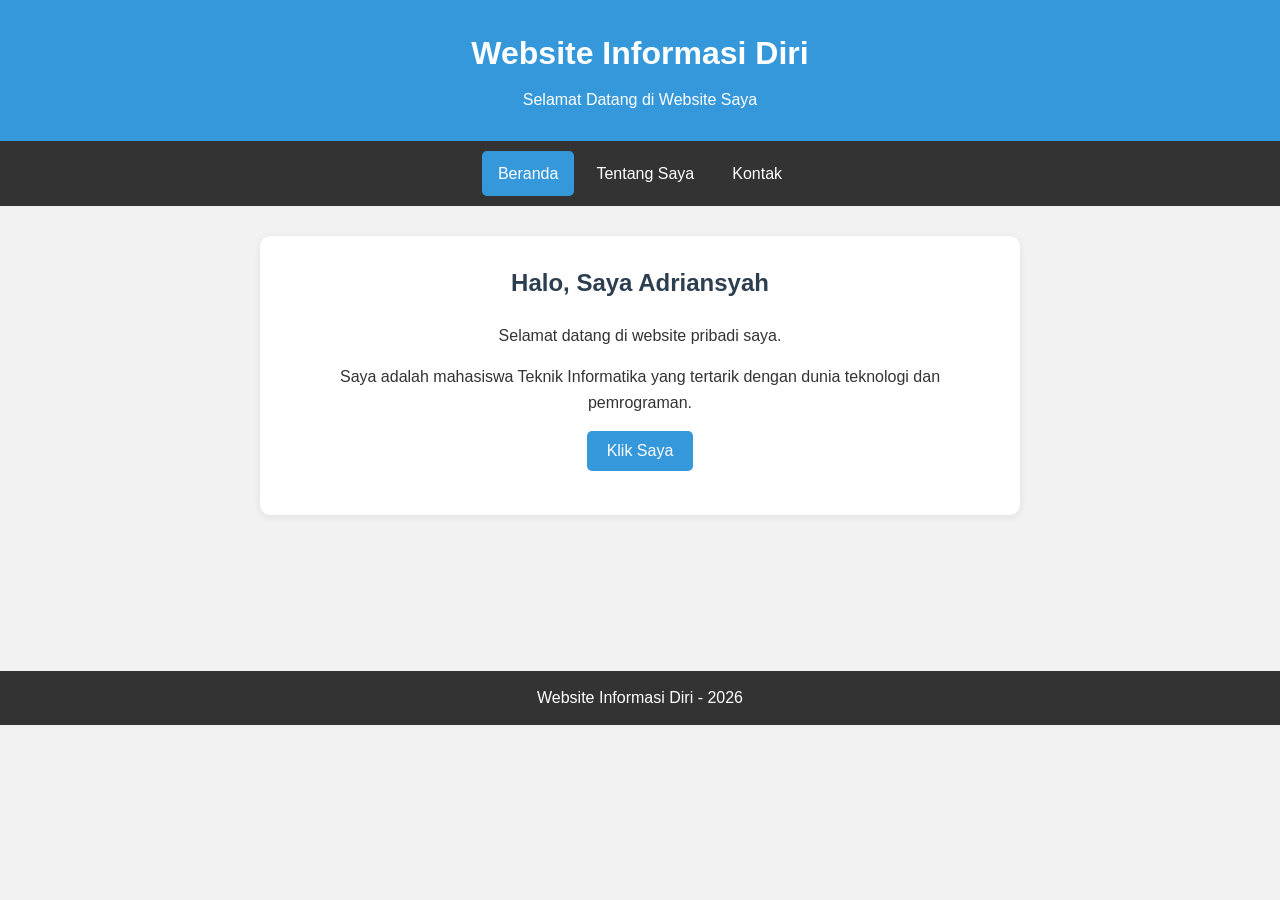
<file: index.html>
<!DOCTYPE html>
<html lang="id">
<head>
    <meta charset="UTF-8">
    <meta name="viewport" content="width=device-width, initial-scale=1.0">
    <title>Beranda - Website Informasi Diri</title>
    <link rel="stylesheet" href="style.css">
</head>
<body>
    <header class="header">
        <h1>Website Informasi Diri</h1>
        <p>Selamat Datang di Website Saya</p>
    </header>

    <nav class="navbar">
        <a href="index.html" class="active">Beranda</a>
        <a href="tentang.html">Tentang Saya</a>
        <a href="kontak.html">Kontak</a>
    </nav>

    <main class="container">
        <section class="card home-card">
            <h2>Halo, Saya Adriansyah</h2>
            <p>Selamat datang di website pribadi saya.</p>
            <p>Saya adalah mahasiswa Teknik Informatika yang tertarik dengan dunia teknologi dan pemrograman.</p>
            <button type="button" id="tombolSalam">Klik Saya</button>
            <p id="hasilSalam" class="message" aria-live="polite"></p>
        </section>
    </main>

    <footer class="footer">
        <p>Website Informasi Diri - 2026</p>
    </footer>

    <script src="script.js"></script>
</body>
</html>
</file>
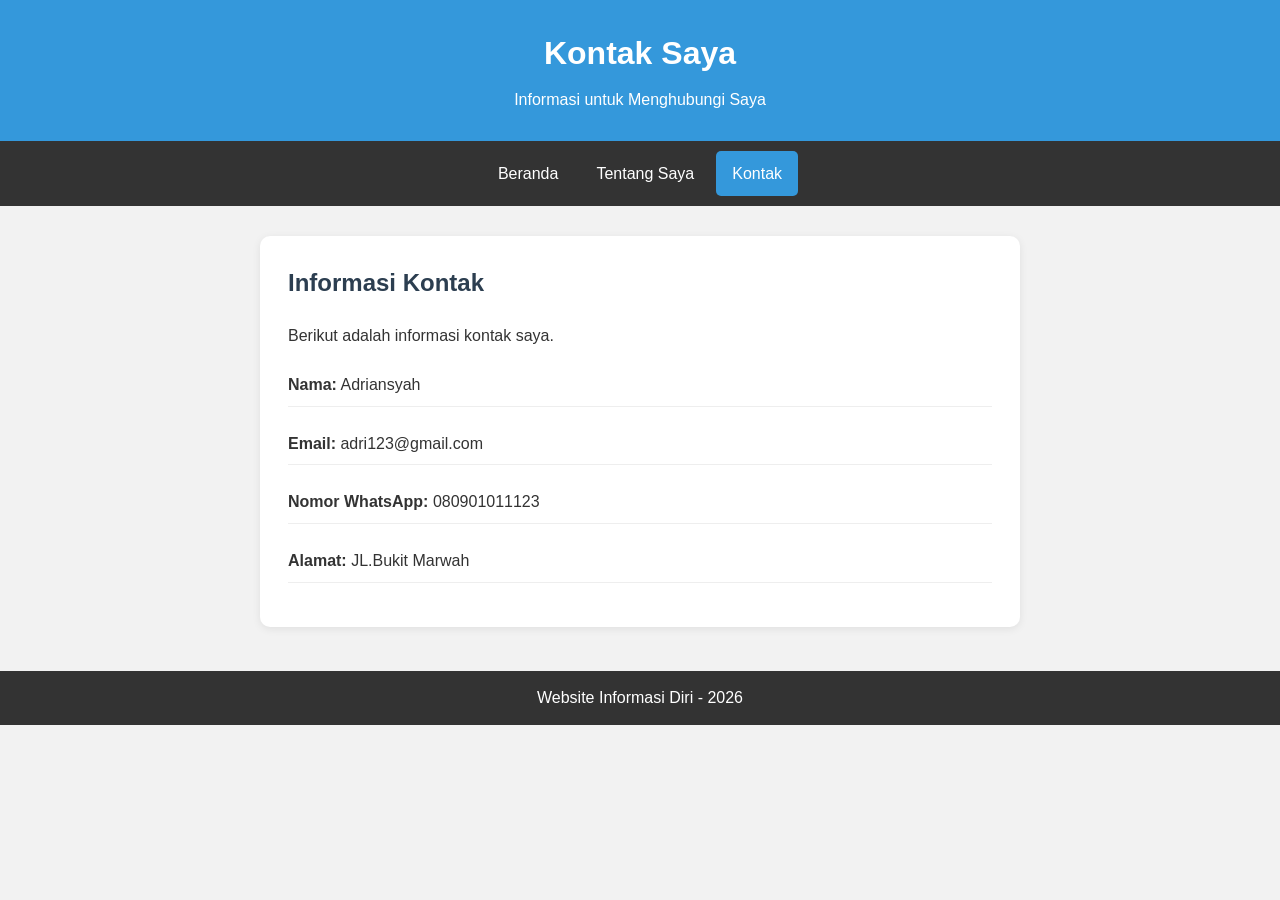
<file: kontak.html>
<!DOCTYPE html>
<html lang="id">
<head>
    <meta charset="UTF-8">
    <meta name="viewport" content="width=device-width, initial-scale=1.0">
    <title>Kontak Saya</title>
    <link rel="stylesheet" href="style.css">
</head>
<body>
    <header class="header">
        <h1>Kontak Saya</h1>
        <p>Informasi untuk Menghubungi Saya</p>
    </header>

    <nav class="navbar">
        <a href="index.html">Beranda</a>
        <a href="tentang.html">Tentang Saya</a>
        <a href="kontak.html" class="active">Kontak</a>
    </nav>

    <main class="container">
        <section class="card">
            <h2>Informasi Kontak</h2>
            <p>Berikut adalah informasi kontak saya.</p>

            <div class="biodata">
                <p><strong>Nama:</strong> Adriansyah</p>
                <p><strong>Email:</strong> adri123@gmail.com </p>
                <p><strong>Nomor WhatsApp:</strong> 080901011123</p>
                <p><strong>Alamat:</strong> JL.Bukit Marwah </p>
            </div>
        </section>
    </main>

    <footer class="footer">
        <p>Website Informasi Diri - 2026</p>
    </footer>
</body>
</html>
</file>
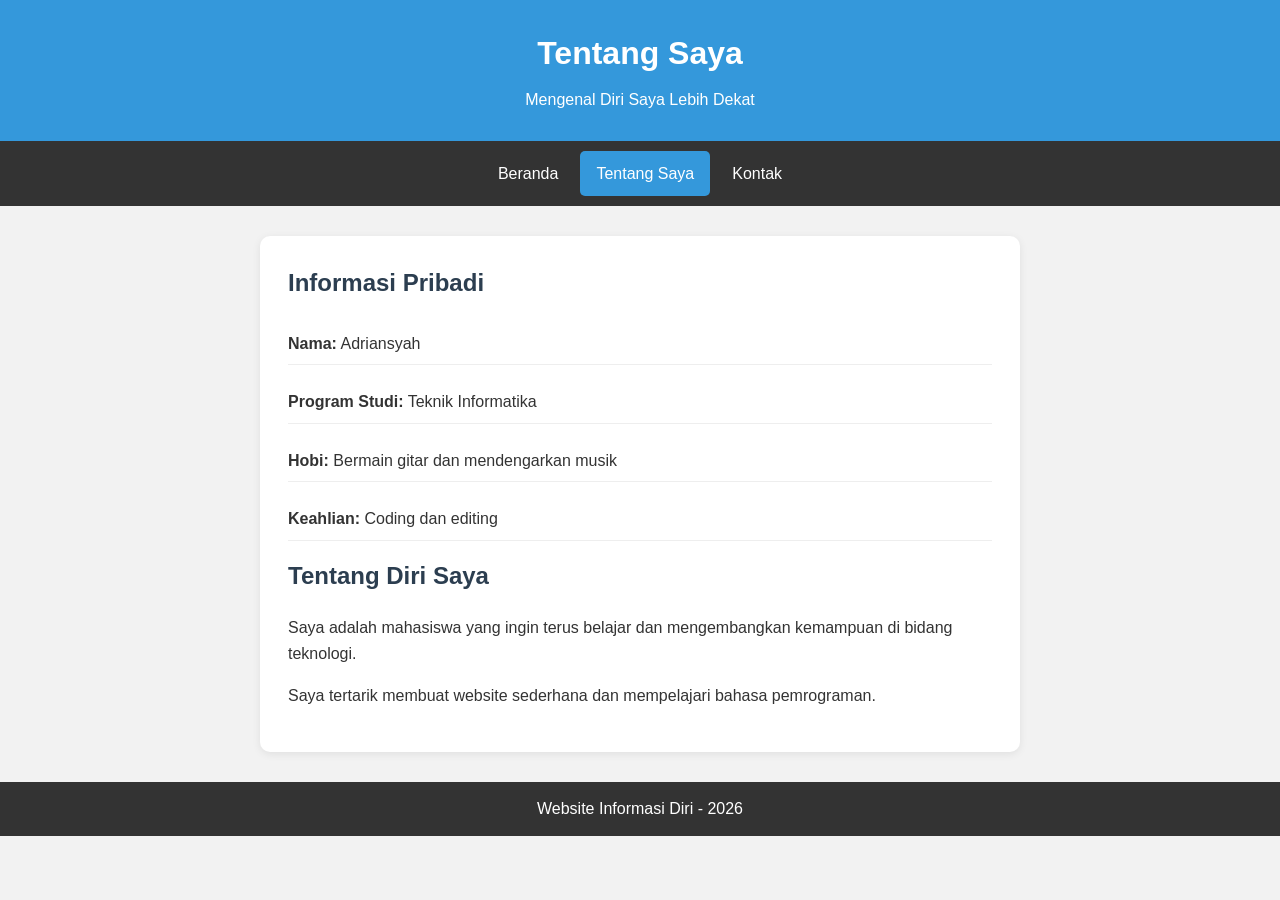
<file: tentang.html>
<!DOCTYPE html>
<html lang="id">
<head>
    <meta charset="UTF-8">
    <meta name="viewport" content="width=device-width, initial-scale=1.0">
    <title>Tentang Saya</title>
    <link rel="stylesheet" href="style.css">
</head>
<body>
    <header class="header">
        <h1>Tentang Saya</h1>
        <p>Mengenal Diri Saya Lebih Dekat</p>
    </header>

    <nav class="navbar">
        <a href="index.html">Beranda</a>
        <a href="tentang.html" class="active">Tentang Saya</a>
        <a href="kontak.html">Kontak</a>
    </nav>

    <main class="container">
        <section class="card">
            <h2>Informasi Pribadi</h2>
            <div class="biodata">
                <p><strong>Nama:</strong> Adriansyah</p>
                <p><strong>Program Studi:</strong> Teknik Informatika</p>
                <p><strong>Hobi:</strong> Bermain gitar dan mendengarkan musik</p>
                <p><strong>Keahlian:</strong> Coding dan editing</p>
            </div>

            <h2>Tentang Diri Saya</h2>
            <p>Saya adalah mahasiswa yang ingin terus belajar dan mengembangkan kemampuan di bidang teknologi.</p>
            <p>Saya tertarik membuat website sederhana dan mempelajari bahasa pemrograman.</p>
        </section>
    </main>

    <footer class="footer">
        <p>Website Informasi Diri - 2026</p>
    </footer>
</body>
</html>
</file>
<file: style.css>
/* Pengaturan dasar */
* {
    box-sizing: border-box;
}

body {
    margin: 0;
    font-family: Arial, sans-serif;
    background-color: #f2f2f2;
    color: #333333;
    line-height: 1.6;
}

/* Bagian judul */
.header {
    background-color: #3498db;
    color: white;
    text-align: center;
    padding: 28px 16px;
}

.header h1 {
    margin: 0 0 8px;
    font-size: 2rem;
}

.header p {
    margin: 0;
}

/* Menu navigasi */
.navbar {
    display: flex;
    justify-content: center;
    flex-wrap: wrap;
    gap: 6px;
    background-color: #333333;
    padding: 10px;
}

.navbar a {
    color: white;
    text-decoration: none;
    padding: 10px 16px;
    border-radius: 5px;
}

.navbar a:hover,
.navbar a.active {
    background-color: #3498db;
}

/* Isi halaman */
.container {
    width: 90%;
    max-width: 760px;
    margin: 30px auto;
    min-height: 45vh;
}

.card {
    background-color: white;
    padding: 28px;
    border-radius: 10px;
    box-shadow: 0 2px 8px rgba(0, 0, 0, 0.08);
}

.card h2 {
    margin-top: 0;
    color: #2c3e50;
}

.home-card {
    text-align: center;
}

.biodata p {
    padding: 8px 0;
    border-bottom: 1px solid #eeeeee;
}

/* Tombol dan formulir */
button {
    background-color: #3498db;
    color: white;
    border: none;
    padding: 11px 20px;
    border-radius: 5px;
    cursor: pointer;
    font-size: 1rem;
}

button:hover {
    background-color: #217dbb;
}

form {
    display: flex;
    flex-direction: column;
    gap: 8px;
}

input,
textarea {
    width: 100%;
    padding: 12px;
    margin-bottom: 10px;
    border: 1px solid #cccccc;
    border-radius: 5px;
    font: inherit;
}

textarea {
    resize: vertical;
}

.message {
    color: #217a3e;
    font-weight: bold;
}

/* Bagian bawah */
.footer {
    background-color: #333333;
    color: white;
    text-align: center;
    padding: 14px;
    margin-top: 25px;
}

.footer p {
    margin: 0;
}

/* Tampilan tablet dan ponsel */
@media (max-width: 600px) {
    .header {
        padding: 22px 12px;
    }

    .header h1 {
        font-size: 1.55rem;
    }

    .navbar {
        flex-direction: column;
        align-items: stretch;
    }

    .navbar a {
        text-align: center;
    }

    .container {
        width: 92%;
        margin: 18px auto;
    }

    .card {
        padding: 20px 16px;
    }

    .card h2 {
        font-size: 1.25rem;
    }

    button {
        width: 100%;
    }
}
</file>
